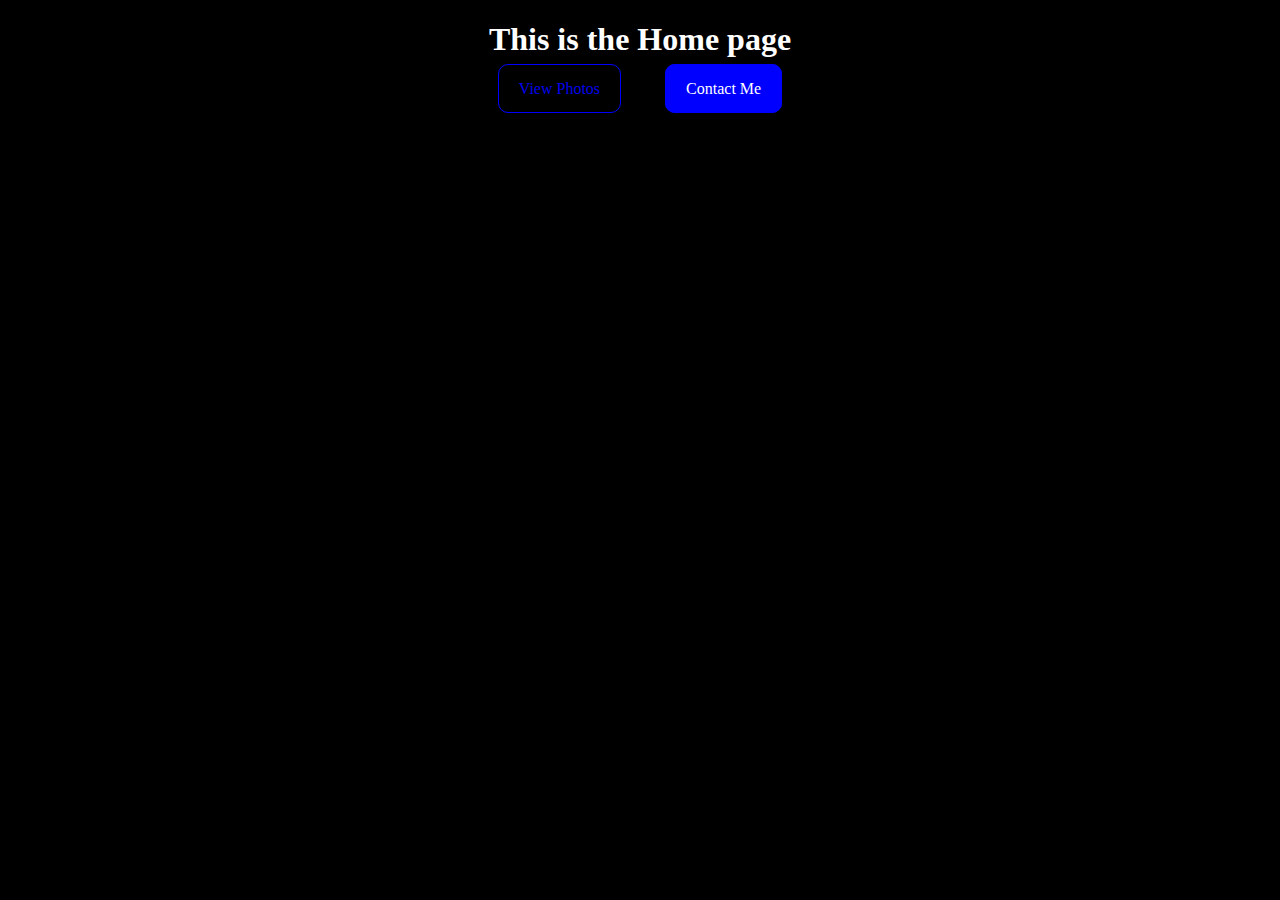
<file: index.html>
<!DOCTYPE html>
<html lang="en">
  <head>
    <meta charset="UTF-8" />
    <meta http-equiv="X-UA-Compatible" content="IE=edge" />
    <meta name="viewport" content="width=device-width, initial-scale=1.0" />
    <link rel="stylesheet" href="src/style.css" />
    <title>Home</title>
  </head>
  <body>
    <div class="container">
      <h1>This is the Home page</h1>
      <a class="photo-link" href="photo.html">View Photos</a>
      <a class="contact-link" href="contact.html">Contact Me</a>
    </div>
  </body>
</html>
</file>
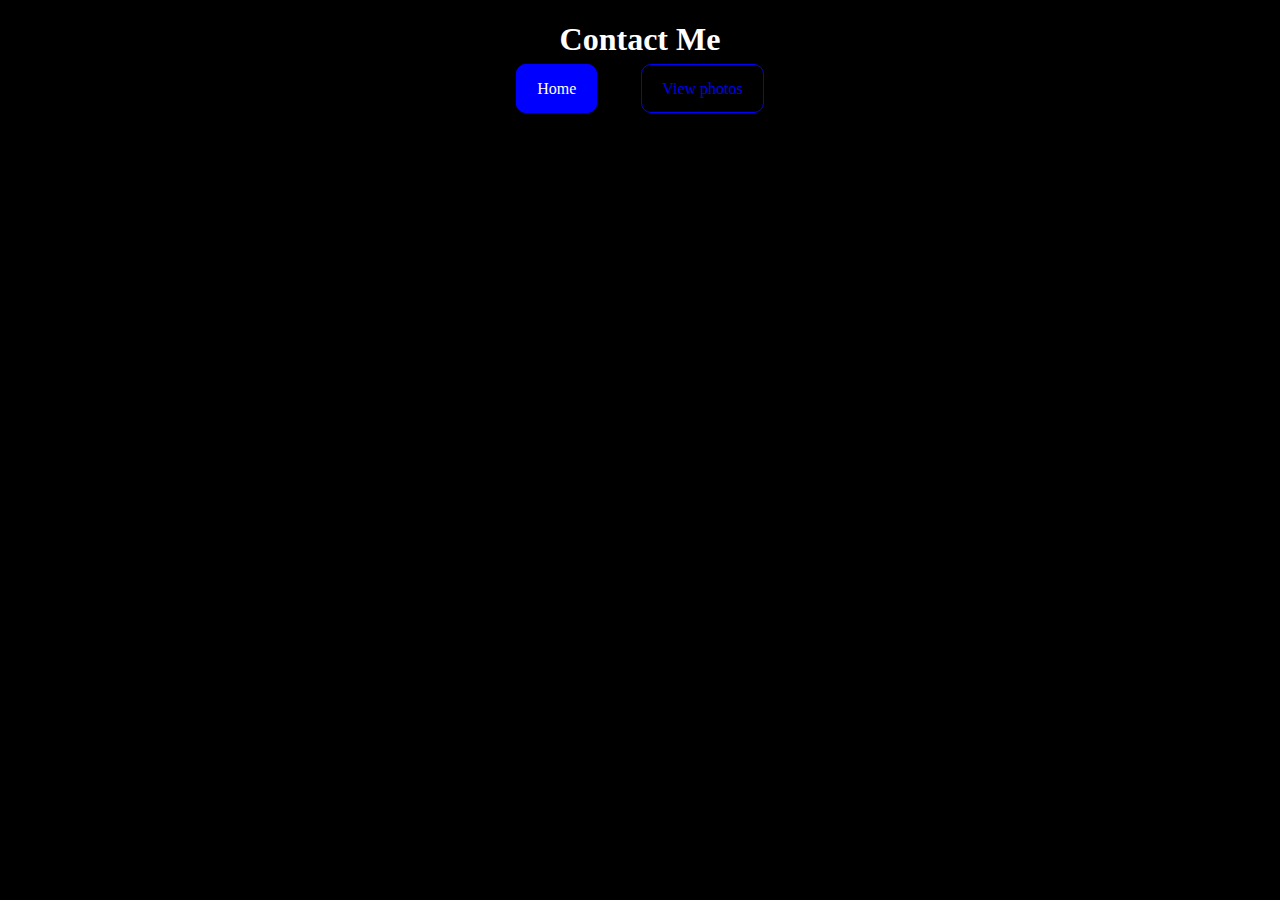
<file: contact.html>
<!DOCTYPE html>
<html lang="en">
  <head>
    <meta charset="UTF-8" />
    <meta http-equiv="X-UA-Compatible" content="IE=edge" />
    <meta name="viewport" content="width=device-width, initial-scale=1.0" />
    <title>Contact Me</title>
    <link rel="stylesheet" href="src/style.css" />
  </head>
  <body>
    <div class="container">
      <h1>Contact Me</h1>
      <a class="home-link" href="index.html">Home</a>
      <a class="photo-link" href="photo.html">View photos</a>
    </div>
  </body>
</html>
</file>
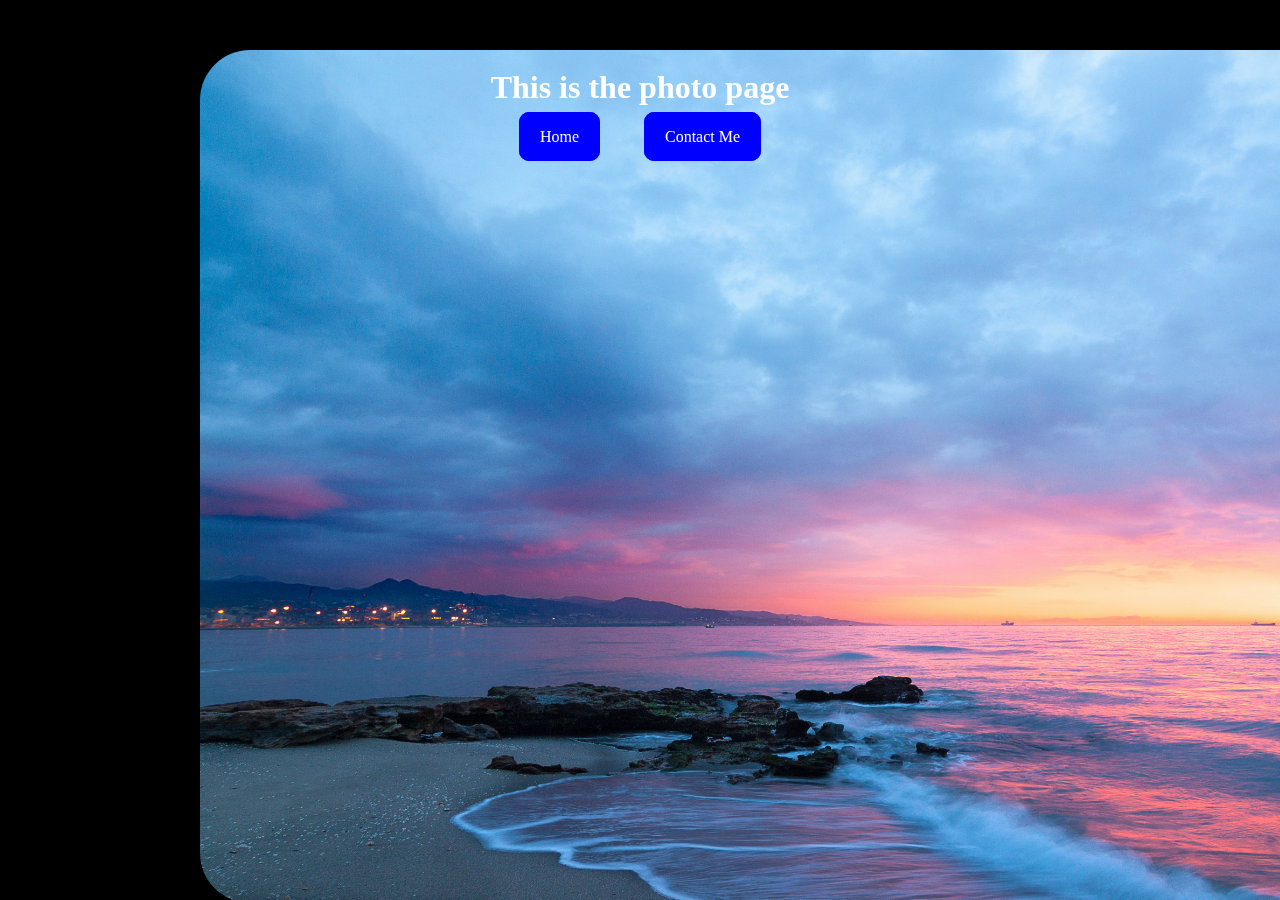
<file: photo.html>
<!DOCTYPE html>
<html lang="en">
  <head>
    <meta charset="UTF-8" />
    <meta http-equiv="X-UA-Compatible" content="IE=edge" />
    <meta name="viewport" content="width=device-width, initial-scale=1.0" />
    <title>Photos</title>
    <link rel="stylesheet" href="src/style.css" />
  </head>
  <body>
    <div class="container">
      <div class="image-wrapper">
        <img src="images/header-background.jpg" alt="" />
      </div>
      <h1 class="photo-header">This is the photo page</h1>
      <a class="home-link" href="index.html">Home</a>
      <a class="contact-link" href="contact.html">Contact Me</a>
    </div>
  </body>
</html>
</file>
<file: src/style.css>
body {
  background-color: rgba(0, 0, 0.5);
}
.container {
  margin: 10px;
  display: block;
  margin: 0 auto;
  text-align: center;
  color: #ffff;
}
.contact-link,
.home-link {
  text-decoration: none;
  margin: 10px 20px;
  padding: 15px 20px;
  border-radius: 10px;
  border: 1px solid blue;
  background-color: blue;
  color: #ffff;
}
.photo-link {
  text-decoration: none;
  border: 1px solid blue;
  margin: 10px 20px;
  padding: 15px 20px;
  border-radius: 10px;
}
.image-wrapper {
  display: flex;
  justify-content: center;
  flex-direction: column;
  padding: 20px 30px;
}
img {
  max-width: 100vw;
  max-height: 100vh;
  position: fixed;
  top: 50px;
  left: 200px;
  right: 0;
  z-index: -1;
  border-radius: 50px;
}
</file>
